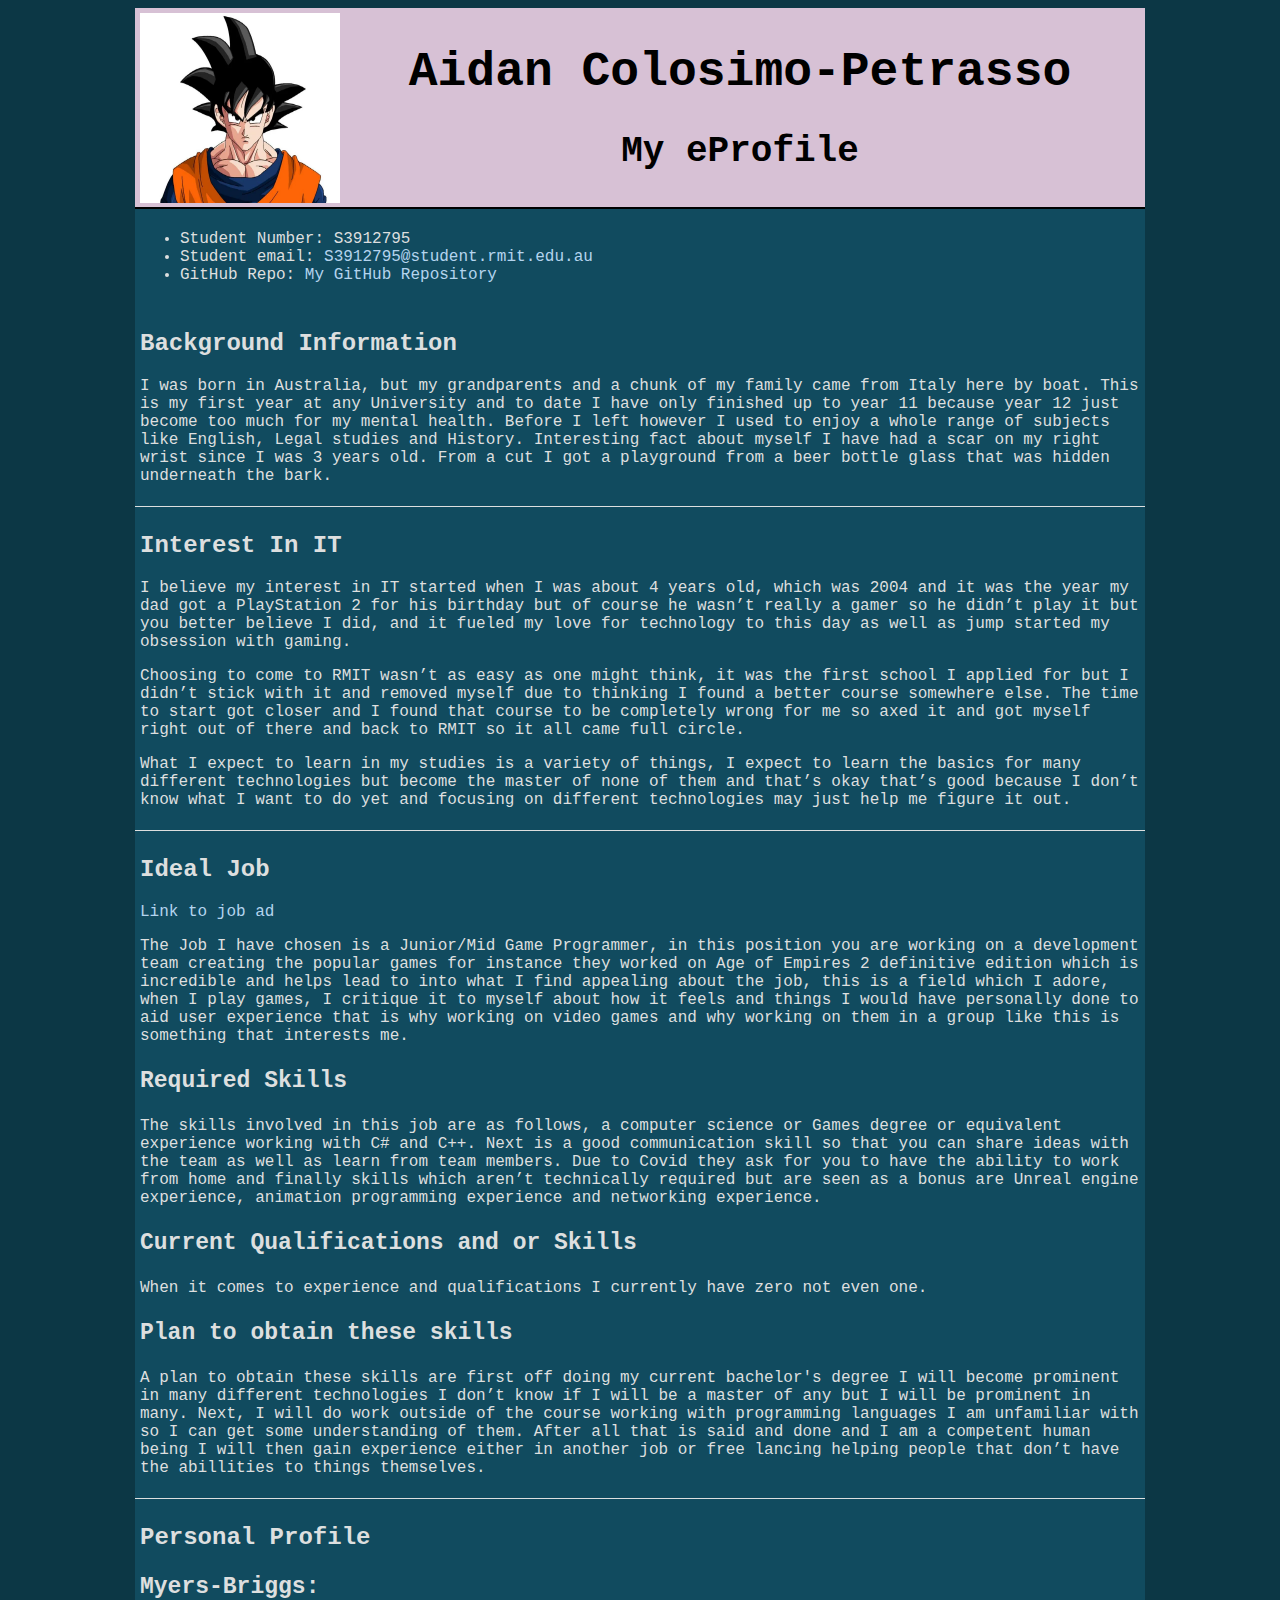
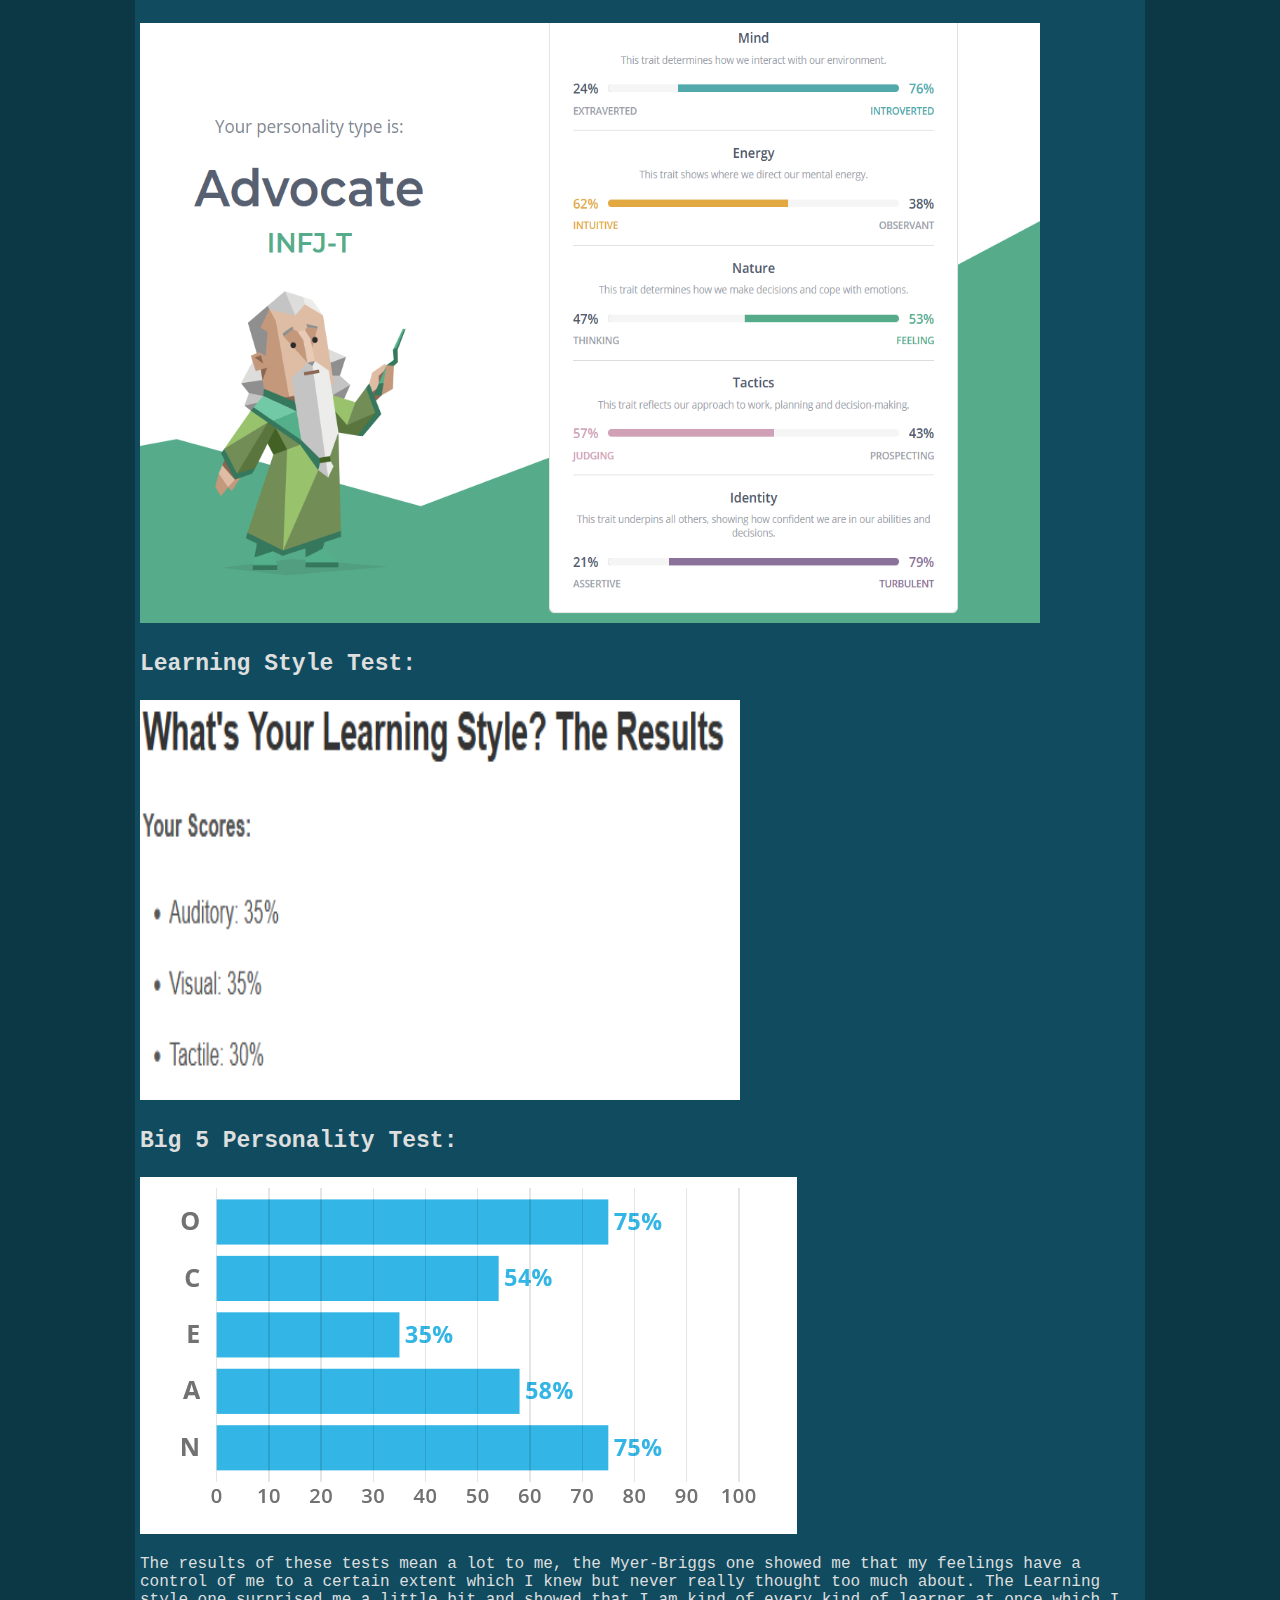
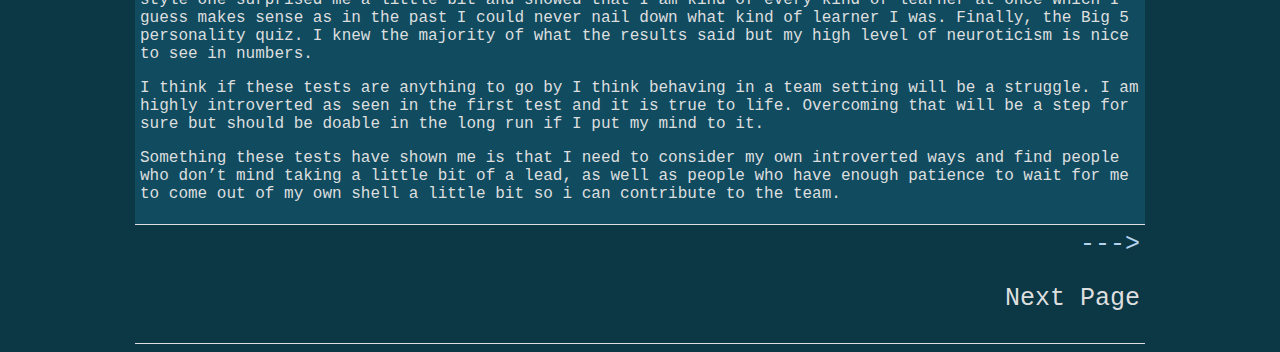
<file: index.html>
<!DOCTYPE html>
<html>
<head>
	<title>My eProfile</title>
	<link rel="stylesheet" href="css/style.css">
</head>

<body>
	<header>
		<img src="images/StandIn.jpg" width="200px" height="190px" alt="A stand in image for my face" align="left">
		<h1>Aidan Colosimo-Petrasso</h1>
		<h2>My eProfile</h2>	
		
	</header>
	<main>
		<div class="personal_info">
			<ul>
				<li>Student Number: S3912795</li>
				<li>Student email: <a href = "S3912795@student.rmit.edu.au" target="blank"> S3912795@student.rmit.edu.au</a></li>
				<li>GitHub Repo: <a href="https://github.com/AidanColpet/A1-Introduction-to-Info-Tech">My GitHub Repository</a></li>
			</ul>
			
		</div>
		<div class="background_info">
			<h2>Background Information</h2>
			<p>I was born in Australia, but my grandparents and a chunk of my family came from Italy here by boat. This is my first year at any University and to date I have only finished up to year 11 because year 12 just become too much for my mental health. Before I left however I used to enjoy a whole range of subjects like English, Legal studies and History. Interesting fact about myself I have had a scar on my right wrist since I was 3 years old. From a cut I got a playground from a beer bottle glass that was hidden underneath the bark.</p>
		</div>
		<div class="interest_in_it">
			<h2>Interest In IT</h2>
			<p>I believe my interest in IT started when I was about 4 years old, which was 2004 and it was the year my dad got a PlayStation 2 for his birthday but of course he wasn’t really a gamer so he didn’t play it but you better believe I did, and it fueled my love for technology to this day as well as jump started my obsession with gaming. </p>
			<p>Choosing to come to RMIT wasn’t as easy as one might think, it was the first school I applied for but I didn’t stick with it and removed myself due to thinking I found a better course somewhere else. The time to start got closer and I found that course to be completely wrong for me so axed it and got myself right out of there and back to RMIT so it all came full circle. </p>
			<p>What I expect to learn in my studies is a variety of things, I expect to learn the basics for many different technologies but become the master of none of them and that’s okay that’s good because I don’t know what I want to do yet and focusing on different technologies may just help me figure it out. </p>
		</div>
		<div class="ideal_job">
			<h2>Ideal Job</h2>
			<a href="https://www.seek.com.au/job/53601013?type=standard#searchRequestToken=8347c265-cb2e-446d-8806-cf0bed0379b3 ">Link to job ad</a>
			<p>The Job I have chosen is a Junior/Mid Game Programmer, in this position you are working on a development team creating the popular games for instance they worked on Age of Empires 2 definitive edition which is incredible and helps lead to into what I find appealing about the job, this is a field which I adore, when I play games, I critique it to myself about how it feels and things I would have personally done to aid user experience that is why working on video games and why working on them in a group like this is something that interests me.</p>
			<h3>Required Skills</h3>
			The skills involved in this job are as follows, a computer science or Games degree or equivalent experience working with C# and C++. Next is a good communication skill so that you can share ideas with the team as well as learn from team members. Due to Covid they ask for you to have the ability to work from home and finally skills which aren’t technically required but are seen as a bonus are Unreal engine experience, animation programming experience and networking experience. 
			<h3>Current Qualifications and or Skills</h3>
			<p>When it comes to experience and qualifications I currently have zero not even one. </p>
			<h3>Plan to obtain these skills</h3>
			<p>A plan to obtain these skills are first off doing my current bachelor's degree I will become prominent in many different technologies I don’t know if I will be a master of any but I will be prominent in many. Next, I will do work outside of the course working with programming languages I am unfamiliar with so I can get some understanding of them. After all that is said and done and I am a competent human being I will then gain experience either in another job or free lancing helping people that don’t have the abillities to things themselves. </p>
		</div>
		<div class="personal_profile">
			<h2>Personal Profile</h2>
			<h3>Myers-Briggs:</h3>
			<img src="images/MyerBriggs test.PNG" width="900px" height="600px" >
			<h3>Learning Style Test:</h3>
			<img src="images/LearningStyle Test.PNG" width="600px" height="400px">
			<h3>Big 5 Personality Test:</h3>
			<img src="images/Big 5 Peronsality test.PNG">
			<p>The results of these tests mean a lot to me, the Myer-Briggs one showed me that my feelings have a control of me to a certain extent which I knew but never really thought too much about. The Learning style one surprised me a little bit and showed that I am kind of every kind of learner at once which I guess makes sense as in the past I could never nail down what kind of learner I was. Finally, the Big 5 personality quiz. I knew the majority of what the results said but my high level of neuroticism is nice to see in numbers.</p>
			<p>I think if these tests are anything to go by I think behaving in a team setting will be a struggle. I am highly introverted as seen in the first test and it is true to life. Overcoming that will be a step for sure but should be doable in the long run if I put my mind to it. </p>
			<p>Something these tests have shown me is that I need to consider my own introverted ways and find people who don’t mind taking a little bit of a lead, as well as people who have enough patience to wait for me to come out of my own shell a little bit so i can contribute to the team. </p>
		</div>
	</main>
	<footer class="index_footer">
		<a href="ProjectIdea.html">---></a>
		<p>Next Page<p>
	</footer>
</body>


</html>
</file>
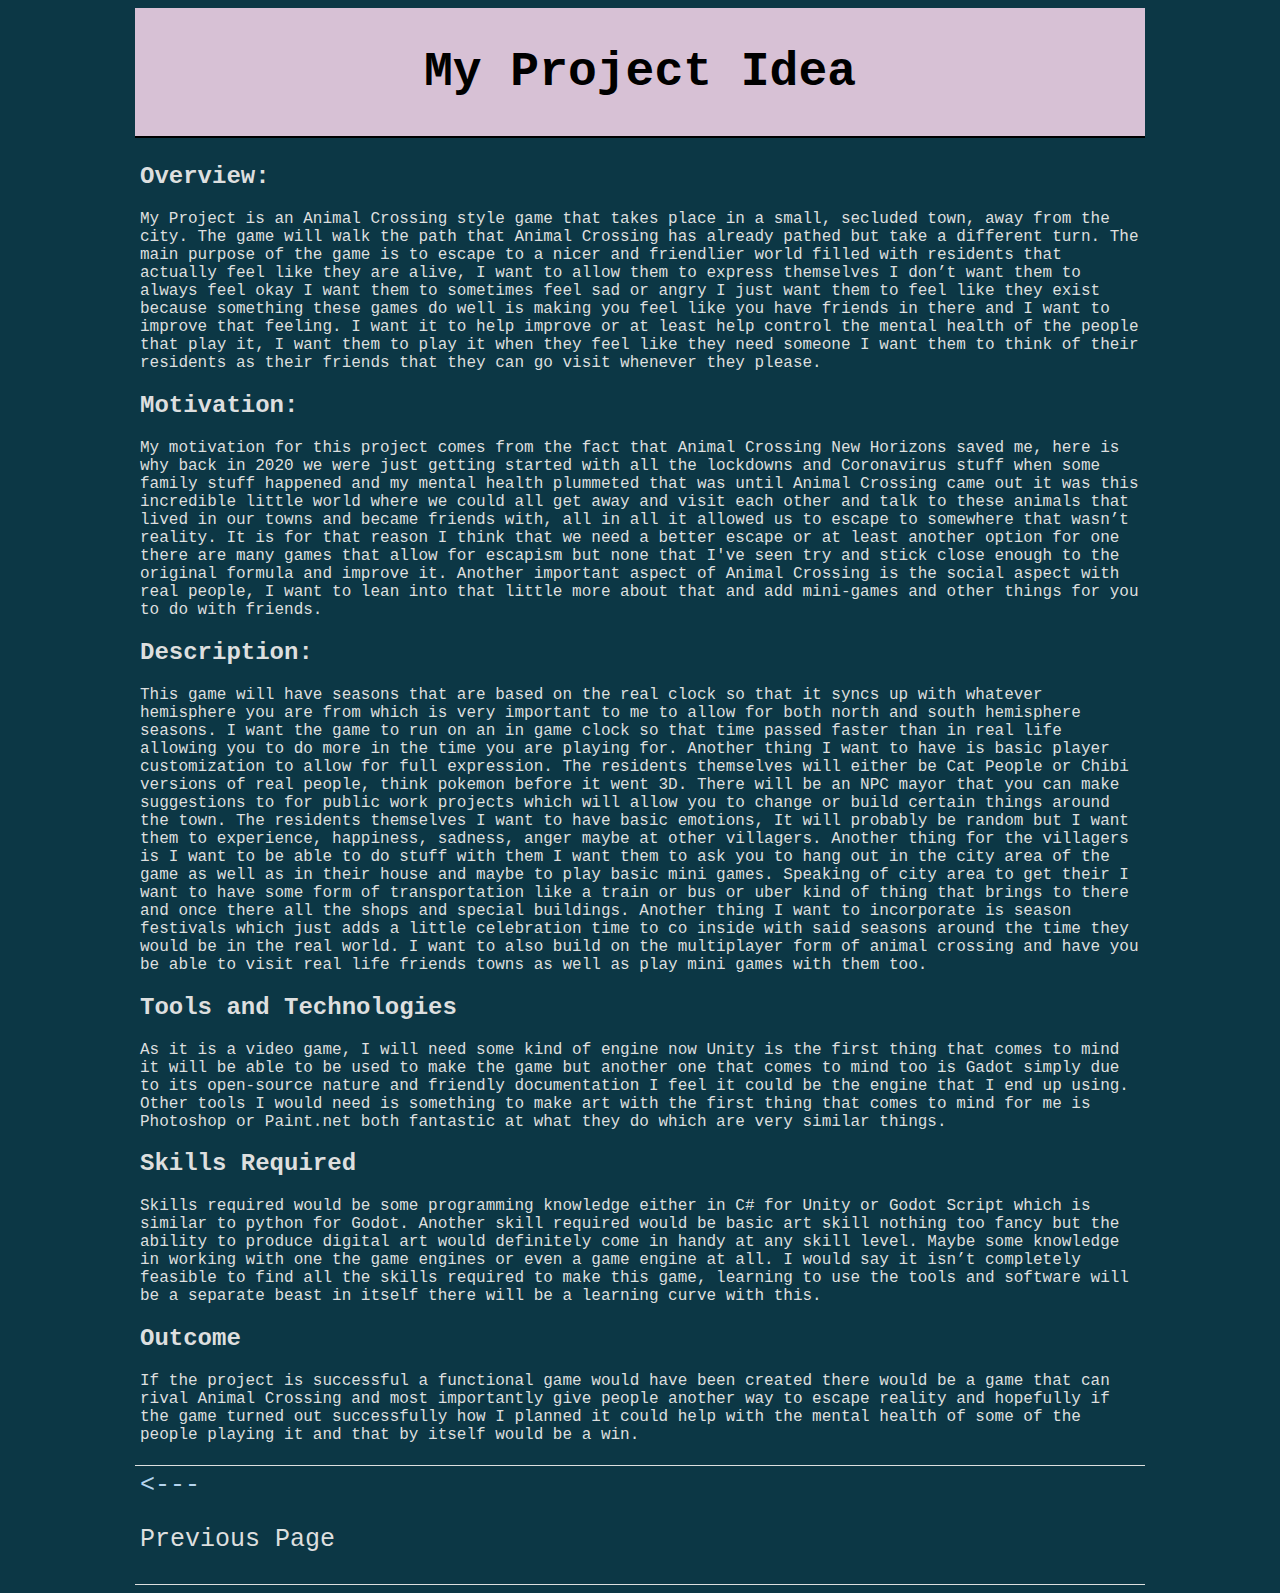
<file: ProjectIdea.html>
<!DOCTYPE html>
<html>
<head>
	<title>My Project Idea</title>
	<link rel="stylesheet" href="css/style.css">
</head>
<body>
	<header><h1>My Project Idea</h1></header>
	<main>
		<div class="project_idea">
			<h2>Overview:</h2>
			<p>My Project is an Animal Crossing style game that takes place in a small, secluded town, away from the city. The game will walk the path that Animal Crossing has already pathed but take a different turn. The main purpose of the game is to escape to a nicer and friendlier world filled with residents that actually feel like they are alive, I want to allow them to express themselves I don’t want them to always feel okay I want them to sometimes feel sad or angry I just want them to feel like they exist because something these games do well is making you feel like you have friends in there and I want to improve that feeling. I want it to help improve or at least help control the mental health of the people that play it, I want them to play it when they feel like they need someone I want them to think of their residents as their friends that they can go visit whenever they please. </p>
			<h2>Motivation:</h2>
			<p>My motivation for this project comes from the fact that Animal Crossing New Horizons saved me, here is why back in 2020 we were just getting started with all the lockdowns and Coronavirus stuff when some family stuff happened and my mental health plummeted that was until Animal Crossing came out it was this incredible little world where we could all get away and visit each other and talk to these animals that lived in our towns and became friends with, all in all it allowed us to escape to somewhere that wasn’t reality. It is for that reason I think that we need a better escape or at least another option for one there are many games that allow for escapism but none that I've seen try and stick close enough to the original formula and improve it.  Another important aspect of Animal Crossing is the social aspect with real people, I want to lean into that little more about that and add mini-games and other things for you to do with friends. </p>
			<h2>Description:</h2>
			<p>This game will have seasons that are based on the real clock so that it syncs up with whatever hemisphere you are from which is very important to me to allow for both north and south hemisphere seasons. I want the game to run on an in game clock so that time passed faster than in real life allowing you to do more in the time you are playing for. Another thing I want to have is basic player customization to allow for full expression. The residents themselves will either be Cat People or Chibi versions of real people, think pokemon before it went 3D. There will be an NPC mayor that you can make suggestions to for public work projects which will allow you to change or build certain things around the town. The residents themselves I want to have basic emotions, It will probably be random but I want them to experience, happiness, sadness, anger maybe at other villagers. Another thing for the villagers is I want to be able to do stuff with them I want them to ask you to hang out in the city area of the game as well as in their house and maybe to play basic mini games. Speaking of city area to get their I want to have some form of transportation like a train or bus or uber kind of thing that brings to there and once there all the shops and special buildings. Another thing I want to incorporate is season festivals which just adds a little celebration time to co inside with said seasons around the time they would be in the real world. I want to also build on the multiplayer form of animal crossing and have you be able to visit real life friends towns as well as play mini games with them too.</p>
			<h2>Tools and Technologies</h2>
			<p>As it is a video game, I will need some kind of engine now Unity is the first thing that comes to mind it will be able to be used to make the game but another one that comes to mind too is Gadot simply due to its open-source nature and friendly documentation I feel it could be the engine that I end up using. Other tools I would need is something to make art with the first thing that comes to mind for me is Photoshop or Paint.net both fantastic at what they do which are very similar things. </p>
			<h2>Skills Required</h2>
			<p>Skills required would be some programming knowledge either in C# for Unity or Godot Script which is similar to python for Godot. Another skill required would be basic art skill nothing too fancy but the ability to produce digital art would definitely come in handy at any skill level. Maybe some knowledge in working with one the game engines or even a game engine at all. I would say it isn’t completely feasible to find all the skills required to make this game, learning to use the tools and software will be a separate beast in itself there will be a learning curve with this. </p>
			<h2>Outcome</h2>
			<p>If the project is successful a functional game would have been created there would be a game that can rival Animal Crossing and most importantly give people another way to escape reality and hopefully if the game turned out successfully how I planned it could help with the mental health of some of the people playing it and that by itself would be a win. </p>
		</div>
	</main>
	<footer class="idea_footer">
		<a href="index.html"><---</a>
		<p>Previous Page<p>
	</footer>
</body>
</html>
</file>
<file: css/style.css>
html{
	background-color: #0C3745;
}

header{
	background-color: #D7C1D5;
	text-align: center;
	font-size: 24px;
	padding: 5px;
	font-family: 'Courier New', monospace;
	margin: auto;
	width: 1000px;
	border-bottom: 2px solid;

}

.personal_info{
	background-color: #114B5F;
	text-align: left;
	font-size: 16px;
	padding: 5px;
	font-family: 'Courier New', monospace;
	margin: auto;
	width: 1000px;
	color: #DDDFDF;
}
.background_info{
	width: 1000px;
	padding: 5px;
	text-align: left;
	background-color: #114B5F;
	margin: auto;
	color: #DDDFDF;
	font-family: 'Courier New', monospace;
	border-bottom: 1px solid;
}
.interest_in_it{
	width: 1000px;
	padding: 5px;
	text-align: left;
	background-color:#114B5F ;
	margin: auto;
	color: #DDDFDF;
	font-family: 'Courier New', monospace;
	border-bottom: 1px solid;
}
.personal_profile{
	width: 1000px;
	padding: 5px;
	text-align: left;
	background-color: #114B5F;
	margin: auto;
	color: #DDDFDF;
	font-family: 'Courier New', monospace;
	border-bottom: 1px solid;
}
h3{
	font-size: 23px;
}

.ideal_job{
	width: 1000px;
	padding: 5px;
	text-align: left;
	background-color:#114B5F ;
	margin: auto;
	color: #DDDFDF;
	font-family: 'Courier New', monospace;
	border-bottom: 1px solid;
}
.project_idea{
	width: 1000px;
	padding: 5px;
	text-align: left;
	margin: auto;
	font-family: 'Courier New', monospace;
	border-bottom: 1px solid
	background-color: #114B5F;
	color: #DDDFDF;
	border-bottom: 1px solid;
}

.index_footer{
	width: 1000px;
	padding: 5px;
	text-align: right;
	margin: auto;
	font-family: 'Courier New', monospace;
	border-bottom: 1px solid;
	font-size: 25px;
	color: #DDDFDF;
}
.idea_footer{
	width: 1000px;
	padding: 5px;
	text-align: left;
	margin: auto;
	font-family: 'Courier New', monospace;
	border-bottom: 1px solid;
	font-size: 25px;
	color: #DDDFDF;
}


/* Link colors */
a:link {
  color: #B4D4EE;
  background-color: transparent;
  text-decoration: none;
}

a:visited {
  color: pink;
  background-color: transparent;
  text-decoration: none;
}

a:hover {
  color: red;
  background-color: transparent;
  text-decoration: underline;
}

a:active {
  color: yellow;
  background-color: transparent;
  text-decoration: underline;
}
</file>
